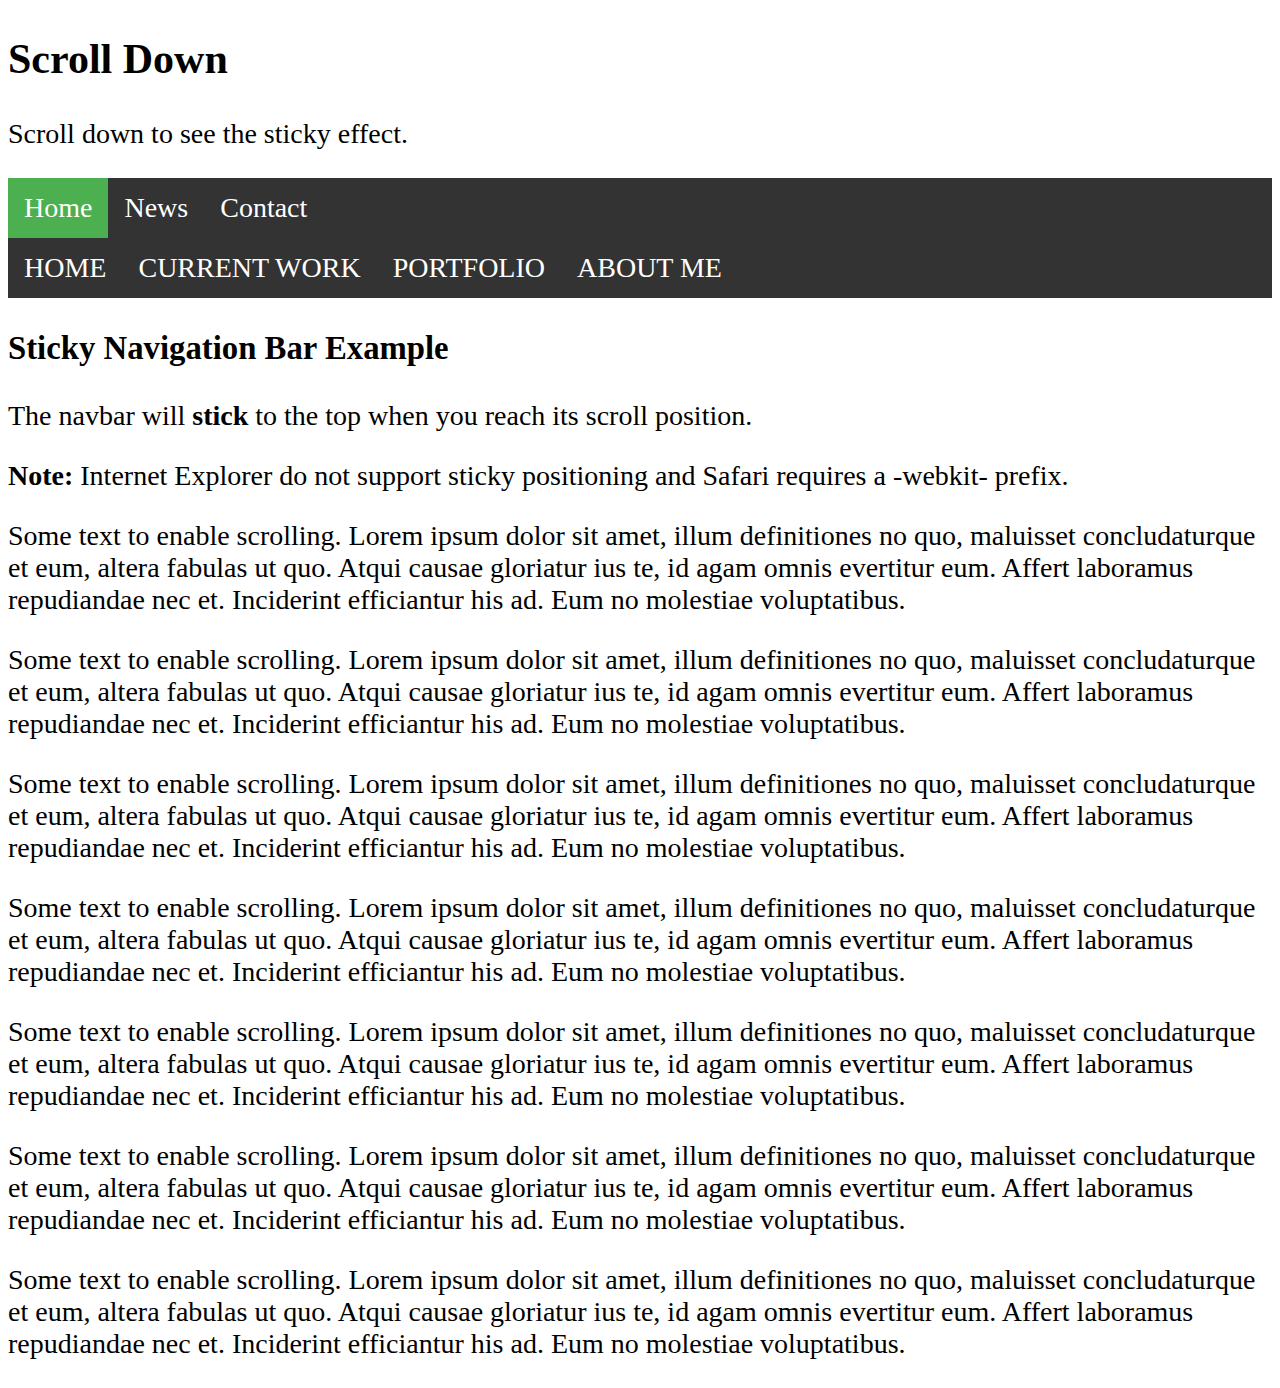
<file: testbox.html>
<!DOCTYPE html>
<html>
<head>
<style>
body {
  font-size: 28px;
}

ul {
  list-style-type: none;
  margin: 0;
  padding: 0;
  overflow: hidden;
  background-color: #333;
  position: -webkit-sticky; /* Safari */
  position: sticky;
  top: 0;
}

li {
  float: left;
}

li a {
  display: block;
  color: white;
  text-align: center;
  padding: 14px 16px;
  text-decoration: none;
}

li a:hover {
  background-color: #111;
}

.active {
  background-color: #4CAF50;
}
</style>
</head>
<body>

<div class="header">
  <h2>Scroll Down</h2>
  <p>Scroll down to see the sticky effect.</p>
</div>

<ul>
  <li><a class="active" href="#home">Home</a></li>
  <li><a href="#news">News</a></li>
  <li><a href="#contact">Contact</a></li>
</ul>


    <ul class="TopNav-Menu">
        <li class="TopNav-Menu-Item">
            <a title='HOME' href='index.html'>HOME</a>
        </li>
        <li class="TopNav-Menu-Item">
            <a title='CURRENT WORK' href='CurrentWork.html'>CURRENT WORK</a>
        </li>
        <li class="TopNav-Menu-Item">
            <a title='PORTFOLIO' href='portfolio.html'>PORTFOLIO</a>
        </li>
        <li class="TopNav-Menu-Item">
            <a title='ABOUT ME' href='AboutMe.html'>ABOUT ME</a>
        </li>
    </ul>


<h3>Sticky Navigation Bar Example</h3>
<p>The navbar will <strong>stick</strong> to the top when you reach its scroll position.</p>
<p><strong>Note:</strong> Internet Explorer do not support sticky positioning and Safari requires a -webkit- prefix.</p>
<p>Some text to enable scrolling. Lorem ipsum dolor sit amet, illum definitiones no quo, maluisset concludaturque et eum, altera fabulas ut quo. Atqui causae gloriatur ius te, id agam omnis evertitur eum. Affert laboramus repudiandae nec et. Inciderint efficiantur his ad. Eum no molestiae voluptatibus.</p>
<p>Some text to enable scrolling. Lorem ipsum dolor sit amet, illum definitiones no quo, maluisset concludaturque et eum, altera fabulas ut quo. Atqui causae gloriatur ius te, id agam omnis evertitur eum. Affert laboramus repudiandae nec et. Inciderint efficiantur his ad. Eum no molestiae voluptatibus.</p>
<p>Some text to enable scrolling. Lorem ipsum dolor sit amet, illum definitiones no quo, maluisset concludaturque et eum, altera fabulas ut quo. Atqui causae gloriatur ius te, id agam omnis evertitur eum. Affert laboramus repudiandae nec et. Inciderint efficiantur his ad. Eum no molestiae voluptatibus.</p>
<p>Some text to enable scrolling. Lorem ipsum dolor sit amet, illum definitiones no quo, maluisset concludaturque et eum, altera fabulas ut quo. Atqui causae gloriatur ius te, id agam omnis evertitur eum. Affert laboramus repudiandae nec et. Inciderint efficiantur his ad. Eum no molestiae voluptatibus.</p>
<p>Some text to enable scrolling. Lorem ipsum dolor sit amet, illum definitiones no quo, maluisset concludaturque et eum, altera fabulas ut quo. Atqui causae gloriatur ius te, id agam omnis evertitur eum. Affert laboramus repudiandae nec et. Inciderint efficiantur his ad. Eum no molestiae voluptatibus.</p>
<p>Some text to enable scrolling. Lorem ipsum dolor sit amet, illum definitiones no quo, maluisset concludaturque et eum, altera fabulas ut quo. Atqui causae gloriatur ius te, id agam omnis evertitur eum. Affert laboramus repudiandae nec et. Inciderint efficiantur his ad. Eum no molestiae voluptatibus.</p>
<p>Some text to enable scrolling. Lorem ipsum dolor sit amet, illum definitiones no quo, maluisset concludaturque et eum, altera fabulas ut quo. Atqui causae gloriatur ius te, id agam omnis evertitur eum. Affert laboramus repudiandae nec et. Inciderint efficiantur his ad. Eum no molestiae voluptatibus.</p>

</body>
</html>
</file>
